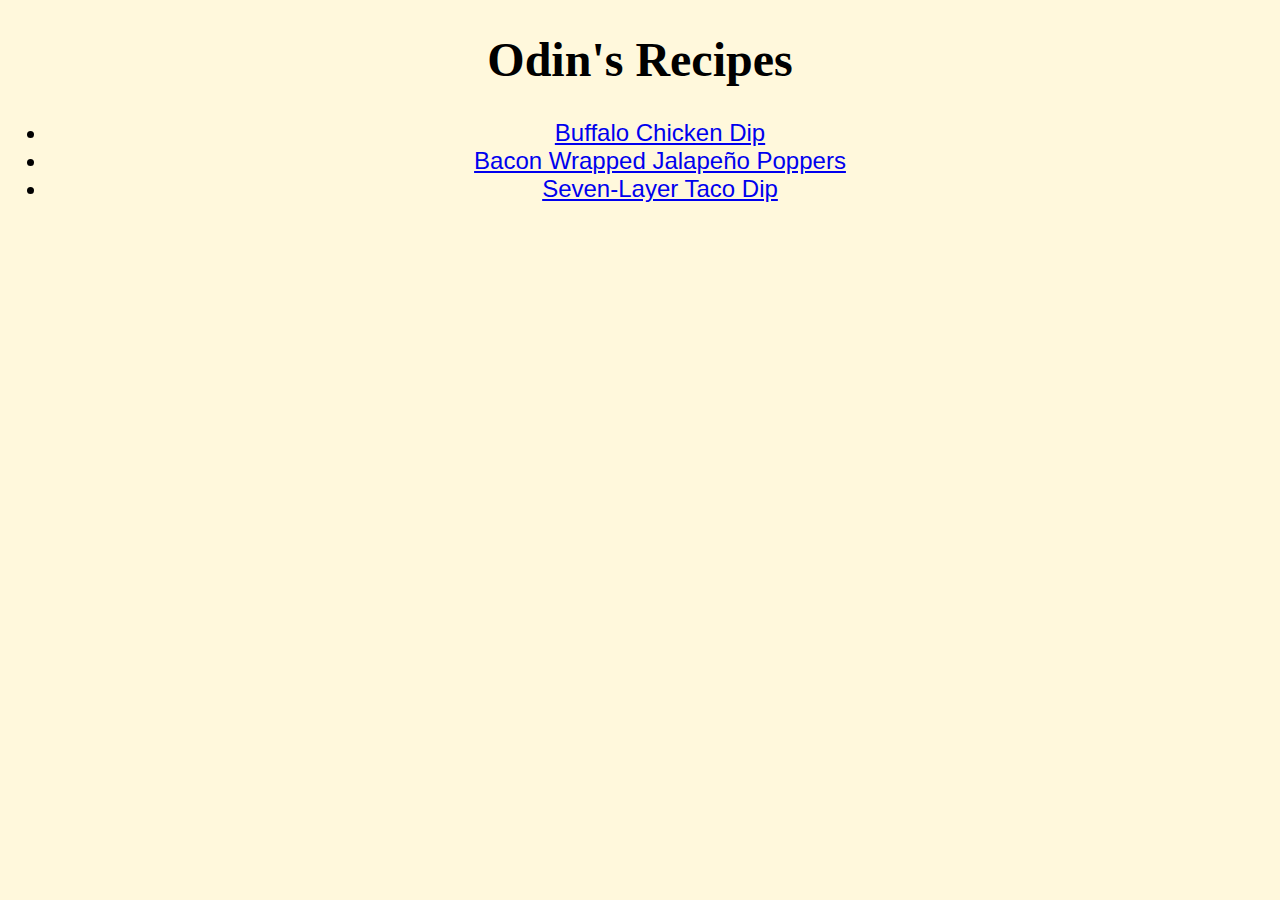
<file: index.html>
<!DOCTYPE html>
<html lang="en">
<head>
    <meta charset="utf-8">
    <title>Odin's Recipes</title>
    <link rel="stylesheet" href="styl.css">
</head>
<body>
    <h1 class="heading">Odin's Recipes</h1>
    <div>
    <ul>
        <li><a href="recipes/buffalo_chicken_dip.html">Buffalo Chicken Dip</a></li>
        <li><a href="recipes/jalapeno-poppers.html">Bacon Wrapped Jalapeño Poppers</a></li>
        <li><a href="recipes/taco-dip.html">Seven-Layer Taco Dip</a></li>
    </ul>
    </div>





</body>

</html>
</file>
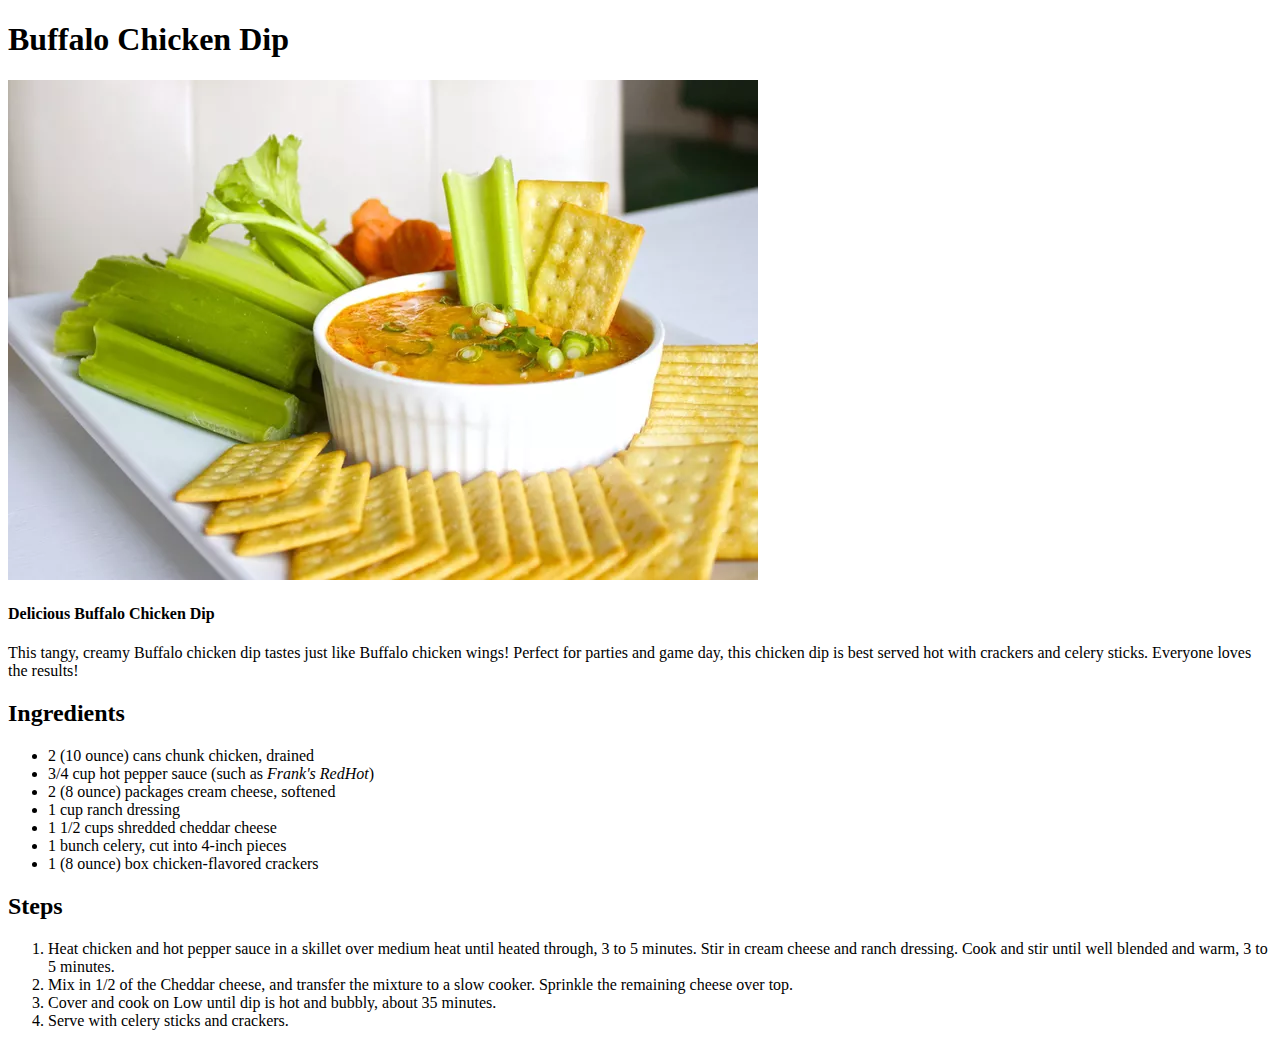
<file: recipes/buffalo_chicken_dip.html>
<!DOCTYPE html>
<html lang="en">
    <head>
        <meta charset="utf-8">
        <title>Buffalo Chicken Dip</title>
    </head>
    <Body>
        <h1>Buffalo Chicken Dip</h1>
        <img src="../img/buffalo-chicken-dip.jpeg">
        <h4>Delicious Buffalo Chicken Dip</h4>
        <p>
            This tangy, creamy Buffalo chicken dip tastes just like Buffalo chicken wings! Perfect for parties and game day, this chicken dip is best served hot with crackers and celery sticks. Everyone loves the results!
        </p>
        <p>
            <h2>Ingredients</h2>
             <!-- This heading is inside the paragraph -->
            <ul>
                <li>2 (10 ounce) cans chunk chicken, drained</li>
                <li>3/4 cup hot pepper sauce (such as <em>Frank's RedHot</em>)</li>
                <li>2 (8 ounce) packages cream cheese, softened</li>
                <li>1 cup ranch dressing</li>
                <li>1 1/2 cups shredded cheddar cheese</li>
                <li>1 bunch celery, cut into 4-inch pieces</li>
                <li>1 (8 ounce) box chicken-flavored crackers</li>
            </ul>
        </p>
        <h2>Steps</h2> 
        <!-- This heading is outside the paragraph -->
        <p>
            <ol>
                <li>Heat chicken and hot pepper sauce in a skillet over medium heat until heated through, 3 to 5 minutes. Stir in cream cheese and ranch dressing. Cook and stir until well blended and warm, 3 to 5 minutes. </li>

                <li>Mix in 1/2 of the Cheddar cheese, and transfer the mixture to a slow cooker. Sprinkle the remaining cheese over top.</li>

                <li>Cover and cook on Low until dip is hot and bubbly, about 35 minutes.</li>

                <li>Serve with celery sticks and crackers.</li>
            </ol>

        </p>






    </Body>
</html>
</file>
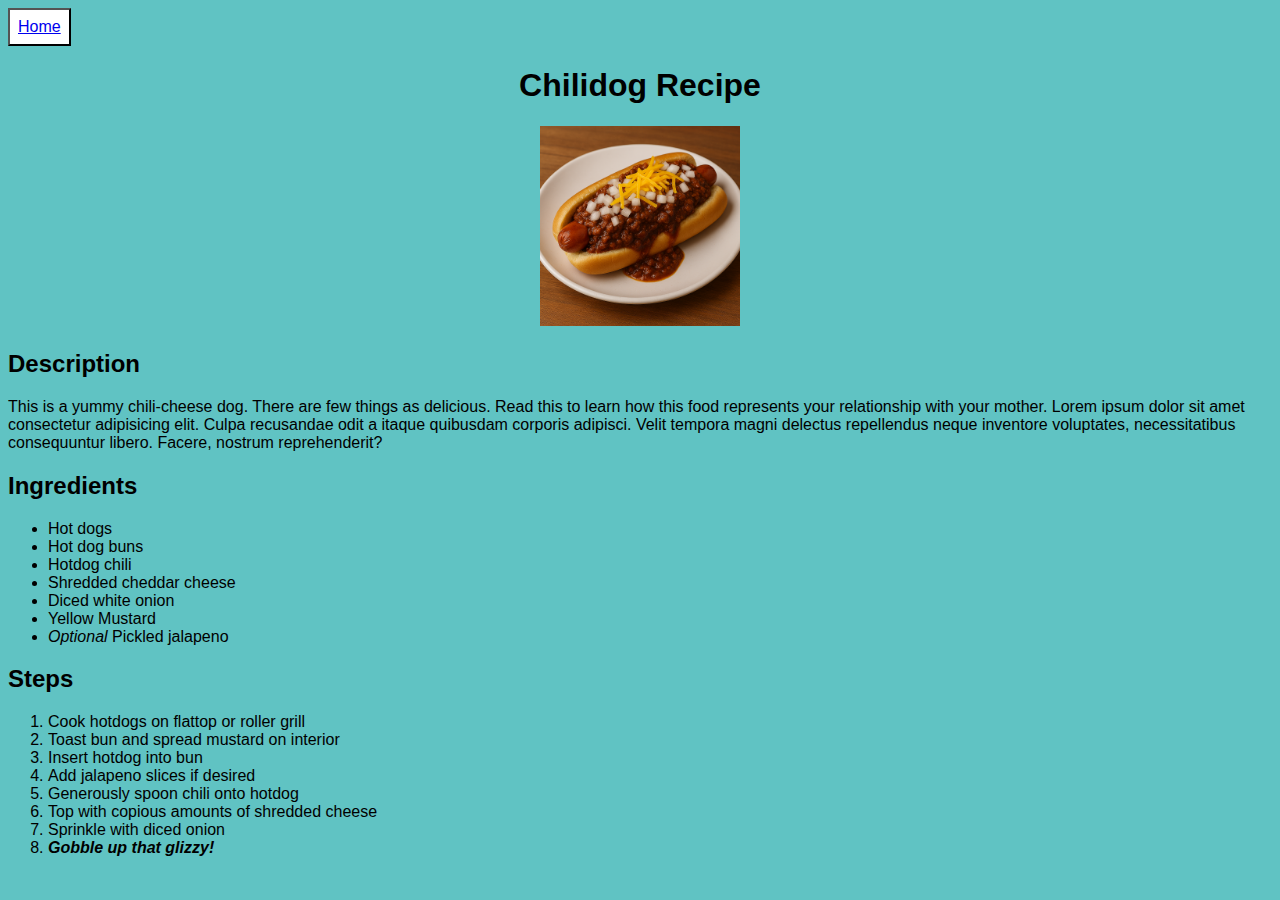
<file: recipes/chilidog.html>
<!DOCTYPE html>
<html>
    <head>
        <meta charset="utf-8">
        <title>Chilidog Recipe</title>
        <link rel="stylesheet" href="../style.css">
    </head>
    <body>
        <button class="homebutton"><a href="../index.html">Home</a></button>
        <h1>Chilidog Recipe</h1>
        <div><img src="../images/chilidog.png" alt="a delicious chili-cheese dog" width="200"></div>
        <h2>Description</h2>
        <p>This is a yummy chili-cheese dog. There are few things as delicious. Read this to learn how this food represents your relationship with your mother. Lorem ipsum dolor sit amet consectetur adipisicing elit. Culpa recusandae odit a itaque quibusdam corporis adipisci. Velit tempora magni delectus repellendus neque inventore voluptates, necessitatibus consequuntur libero. Facere, nostrum reprehenderit?</p>
        <h2>Ingredients</h2>
        <ul>
            <li>Hot dogs</li>
            <li>Hot dog buns</li>
            <li>Hotdog chili</li>
            <li>Shredded cheddar cheese</li>
            <li>Diced white onion</li>
            <li>Yellow Mustard</li>
            <li><em>Optional</em> Pickled jalapeno</li>
        </ul>
        <h2>Steps</h2>
        <ol>
            <li>Cook hotdogs on flattop or roller grill</li>
            <li>Toast bun and spread mustard on interior</li>
            <li>Insert hotdog into bun</li>
            <li>Add jalapeno slices if desired</li>
            <li>Generously spoon chili onto hotdog</li>
            <li>Top with copious amounts of shredded cheese</li>
            <li>Sprinkle with diced onion</li>
            <li><strong><em>Gobble up that glizzy!</em></strong></li>
            
        </ol>
    </body>
</html>
</file>
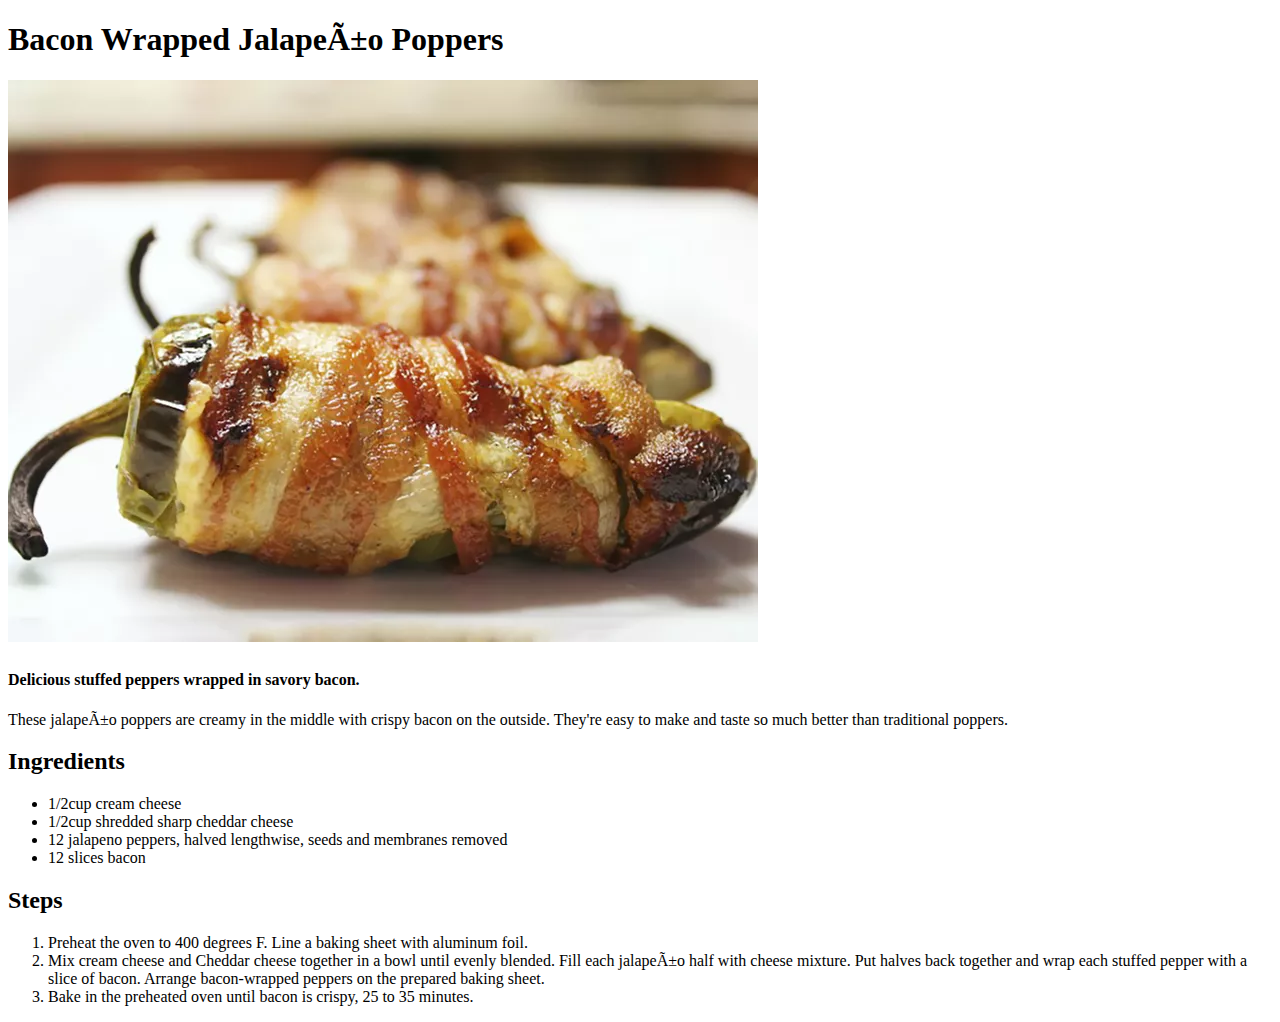
<file: recipes/jalapeno-poppers.html>
<!DOCTYPE html>
<html lang=“en”>

<head>
    <meta charset=“utf-8”>
    <title> Jalapeño Poppers </title>
        
    </head>
<body>
    <h1>Bacon Wrapped Jalapeño Poppers <h1>
    <img src="../img/jalapeno.jpeg" alt="Delicious bacon-wrapped jalapeno poppers">
<!--need to insert photo path here-->
    <h4> Delicious stuffed peppers wrapped in savory bacon. </h4>
    <p> These jalapeño poppers are creamy in the middle with crispy bacon on the outside. They're easy to make and taste so much better than traditional poppers.</p>

    <h2>Ingredients </h2>
    <ul>
        <li> 1/2cup cream cheese </li>
        <li> 1/2cup shredded sharp cheddar cheese </li>
        <li> 12 jalapeno peppers, halved lengthwise, seeds and membranes removed </li> 
        <li> 12 slices bacon </li>
        </ul>

    <h2>Steps</h2>
    <ol>
        <li> Preheat the oven to 400 degrees F. Line a baking sheet with aluminum foil. </li>

        <li> Mix cream cheese and Cheddar cheese together in a bowl until evenly blended. Fill each jalapeño half with cheese mixture. Put halves back together and wrap each stuffed pepper with a slice of bacon. Arrange bacon-wrapped peppers on the prepared baking sheet. </li>

        <li> Bake in the preheated oven until bacon is crispy, 25 to 35 minutes. </li>

        </ol>

        </body>

</html>
</file>
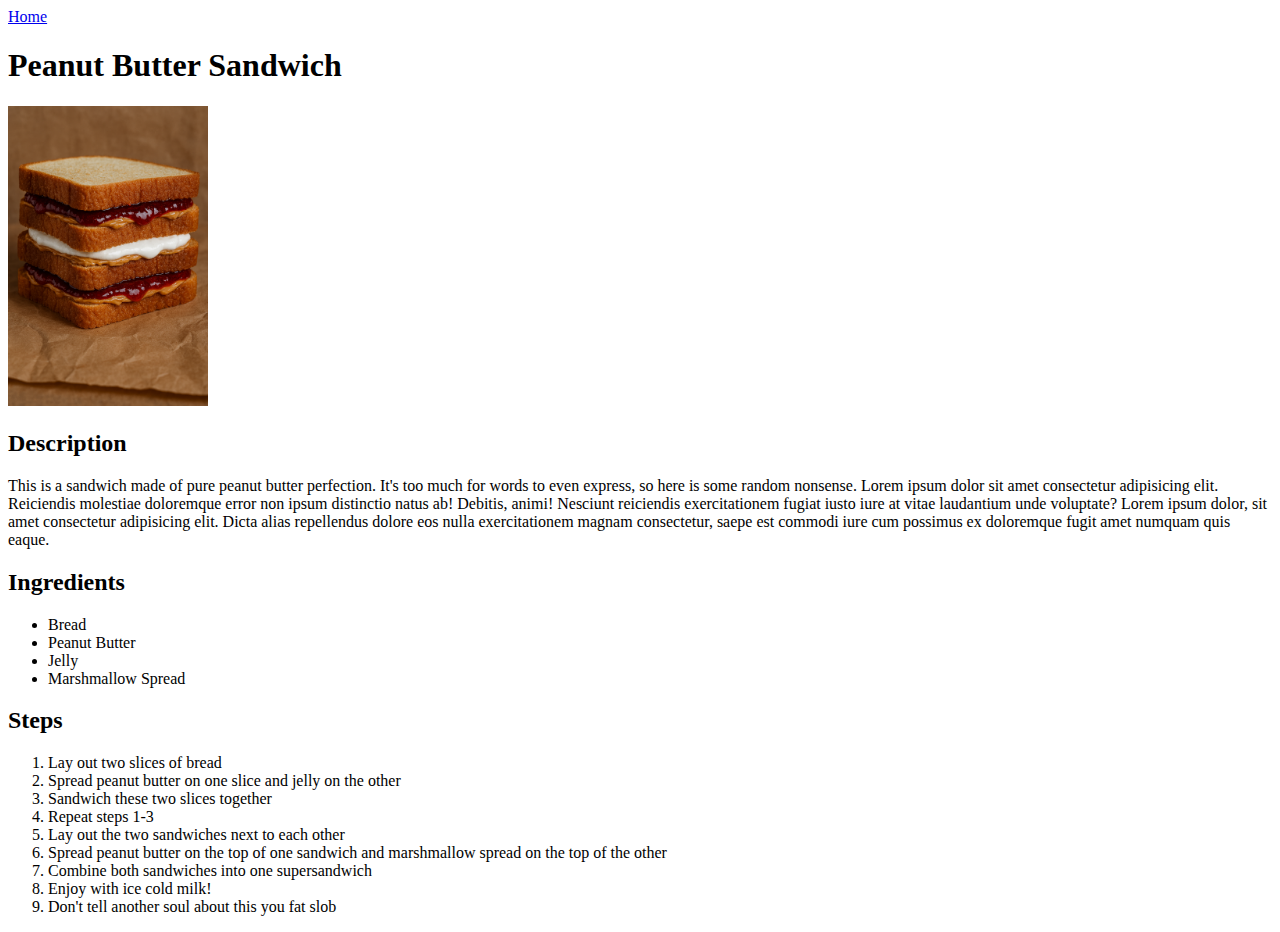
<file: recipes/sandwich.html>
<!DOCTYPE html>
<html lang="en">
<head>
    <meta charset="UTF-8">
    <title>Peanut Butter Sandwich</title>
</head>
<body>
    <a href="../index.html">Home</a>
    <h1>Peanut Butter Sandwich</h1>
    <img src="../images/sandwich.png" alt="A delicious double peanut butter sandwich" width="200">
    <h2>Description</h2>
    <p>This is a sandwich made of pure peanut butter perfection. It's too much for words to even express, so here is some random nonsense. Lorem ipsum dolor sit amet consectetur adipisicing elit. Reiciendis molestiae doloremque error non ipsum distinctio natus ab! Debitis, animi! Nesciunt reiciendis exercitationem fugiat iusto iure at vitae laudantium unde voluptate? Lorem ipsum dolor, sit amet consectetur adipisicing elit. Dicta alias repellendus dolore eos nulla exercitationem magnam consectetur, saepe est commodi iure cum possimus ex doloremque fugit amet numquam quis eaque.</p>
    <h2>Ingredients</h2>
    <ul>
        <li>Bread</li>
        <li>Peanut Butter</li>
        <li>Jelly</li>
        <li>Marshmallow Spread</li>
    </ul>
    <h2>Steps</h2>
    <ol>
        <li>Lay out two slices of bread</li>
        <li>Spread peanut butter on one slice and jelly on the other</li>
        <li>Sandwich these two slices together</li>
        <li>Repeat steps 1-3</li>
        <Li>Lay out the two sandwiches next to each other</Li>
        <li>Spread peanut butter on the top of one sandwich and marshmallow spread on the top of the other</li>
        <li>Combine both sandwiches into one supersandwich</li>
        <li>Enjoy with ice cold milk!</li>
        <li>Don't tell another soul about this you fat slob</li>
    </ol>
</body>
</html>
</file>
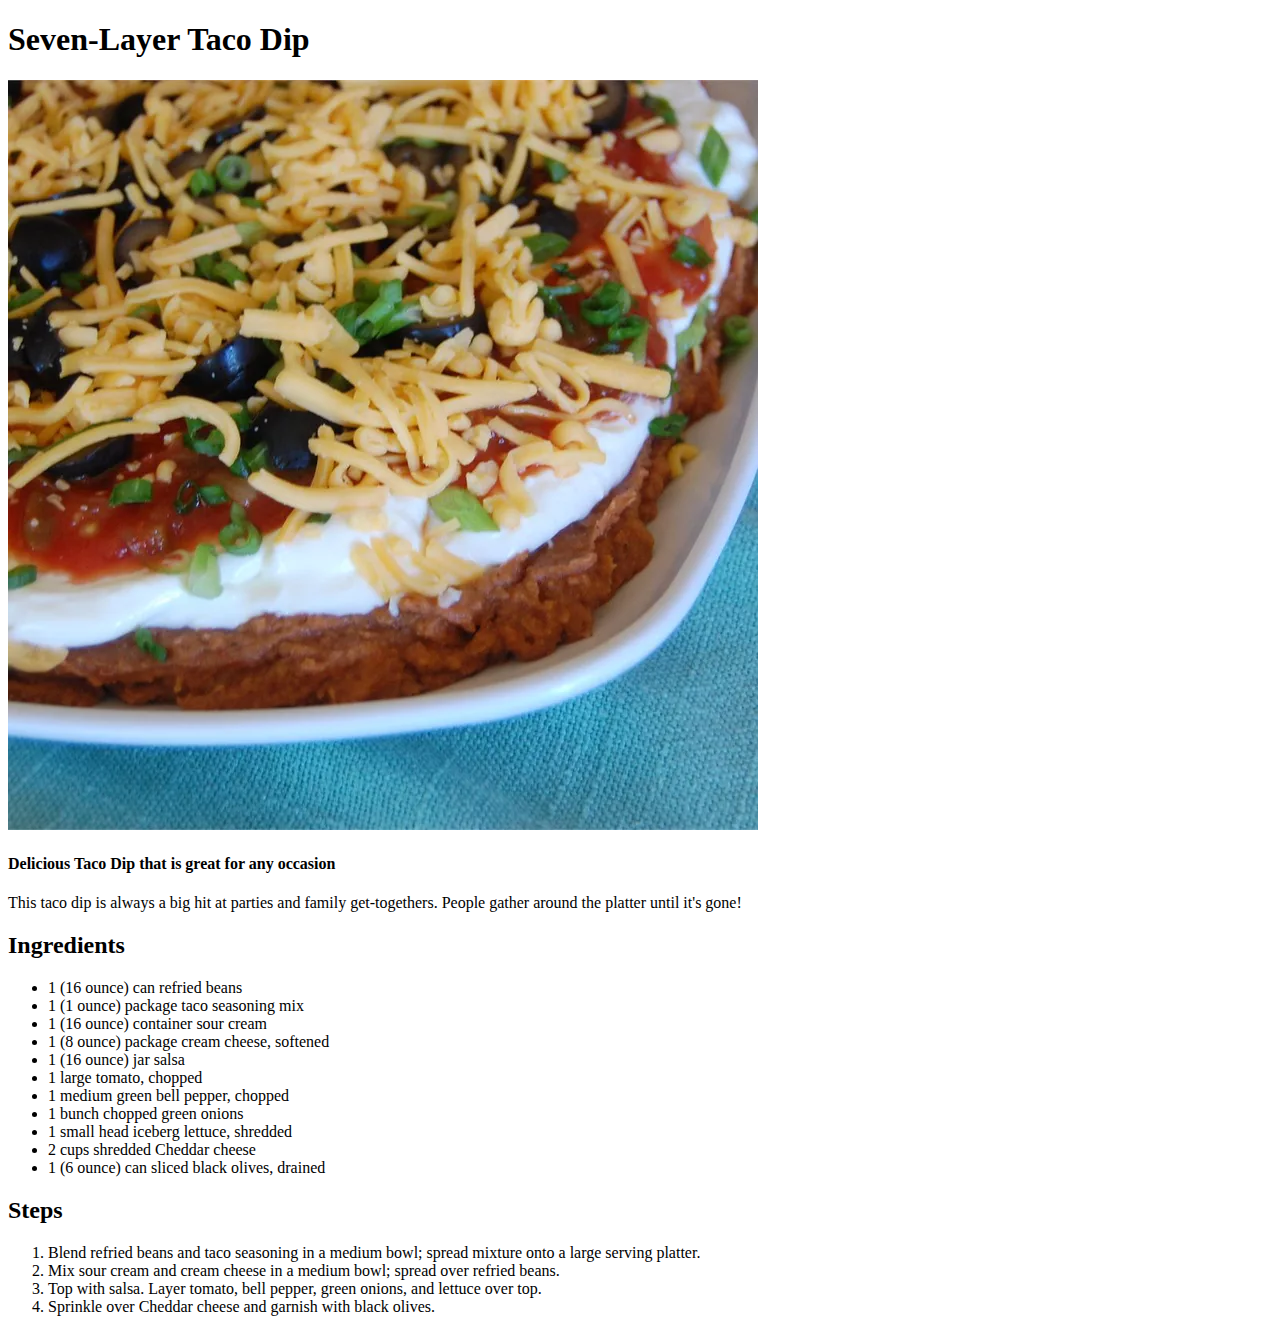
<file: recipes/taco-dip.html>
<!DOCTYPE html>
<html lang="en">

<head>
    <meta charset=utf-8>
    <title>7-Layer Taco Dip</title>
</head>

<body>

<h1>Seven-Layer Taco Dip</h1>
<img src="../img/taco-dip.jpeg" alt="Delicious seven-layer taco dip">
<h4>Delicious Taco Dip that is great for any occasion</h4>


    <p>This taco dip is always a big hit at parties and family get-togethers. People gather around the platter until it's gone!</p>

<h2>Ingredients </h2>
    <ul>
        <li>1 (16 ounce) can refried beans</li>
        <li>1 (1 ounce) package taco seasoning mix</li>
        <li>1 (16 ounce) container sour cream</li>
        <li>1 (8 ounce) package cream cheese, softened</li>
        <li>1 (16 ounce) jar salsa</li>
        <li>1 large tomato, chopped</li>
        <li>1 medium green bell pepper, chopped</li>
        <li>1 bunch chopped green onions</li>
        <li>1 small head iceberg lettuce, shredded</li>
        <li>2 cups shredded Cheddar cheese</li>
        <li>1 (6 ounce) can sliced black olives, drained</li>
    </ul>

<h2>Steps</h2>
    <ol>
        <li>Blend refried beans and taco seasoning in a medium bowl; spread mixture onto a large serving platter.</li>
        <li>Mix sour cream and cream cheese in a medium bowl; spread over refried beans.</li>
        <li>Top with salsa. Layer tomato, bell pepper, green onions, and lettuce over top.</li>
        <li>Sprinkle over Cheddar cheese and garnish with black olives.</li>
    </ol>
</body>


</html>
</file>
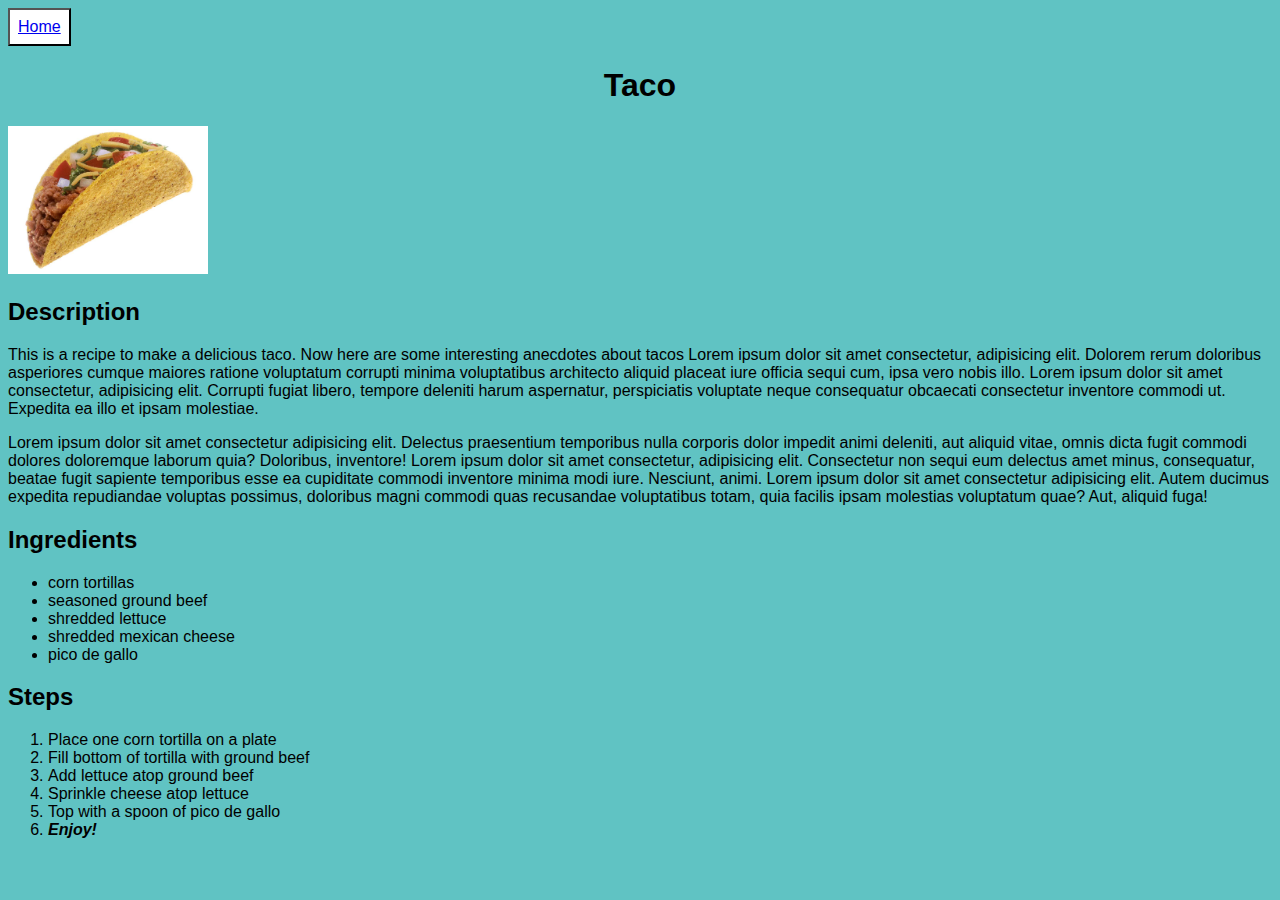
<file: recipes/taco.html>
<!DOCTYPE html>
<html>
    <head>
        <meta charset="utf-8">
        <title>taco recipe</title>
        <link rel="stylesheet" href="../style.css" />
    </head>
    <body>
        <button class="button"><a href="../index.html">Home</a></button>
        <h1>Taco</h1>
        <img src="../images/taco.jpg" alt="a delicious taco" width="200">
        <h2>Description</h2>
        <p>This is a recipe to make a delicious taco. Now here are some interesting anecdotes about tacos Lorem ipsum dolor sit amet consectetur, adipisicing elit. Dolorem rerum doloribus asperiores cumque maiores ratione voluptatum corrupti minima voluptatibus architecto aliquid placeat iure officia sequi cum, ipsa vero nobis illo. Lorem ipsum dolor sit amet consectetur, adipisicing elit. Corrupti fugiat libero, tempore deleniti harum aspernatur, perspiciatis voluptate neque consequatur obcaecati consectetur inventore commodi ut. Expedita ea illo et ipsam molestiae.</p>
        <p>Lorem ipsum dolor sit amet consectetur adipisicing elit. Delectus praesentium temporibus nulla corporis dolor impedit animi deleniti, aut aliquid vitae, omnis dicta fugit commodi dolores doloremque laborum quia? Doloribus, inventore! Lorem ipsum dolor sit amet consectetur, adipisicing elit. Consectetur non sequi eum delectus amet minus, consequatur, beatae fugit sapiente temporibus esse ea cupiditate commodi inventore minima modi iure. Nesciunt, animi. Lorem ipsum dolor sit amet consectetur adipisicing elit. Autem ducimus expedita repudiandae voluptas possimus, doloribus magni commodi quas recusandae voluptatibus totam, quia facilis ipsam molestias voluptatum quae? Aut, aliquid fuga!</p>
        <h2>Ingredients</h2>
        <ul>
            <li>corn tortillas</li>
            <li>seasoned ground beef</li>
            <li>shredded lettuce</li> 
            <li>shredded mexican cheese</li>
            <li>pico de gallo</li>
        </ul>
        <h2>Steps</h2>
        <ol>
            <li>Place one corn tortilla on a plate</li>
            <li>Fill bottom of tortilla with ground beef</li>
            <li>Add lettuce atop ground beef</li>
            <li>Sprinkle cheese atop lettuce</li>
            <li>Top with a spoon of pico de gallo</li>
            <li><strong><em>Enjoy!</em></strong></li>
        </ol>
    </body>
</html>
</file>
<file: styl.css>
* {
font-family: "Lucida Sans",Arial, Helvetica, sans-serif;
background-color: cornsilk;
}

div {
text-align: center;
font-size: 24px;
}

.heading {
    font-size:48px;
    text-align: center;
    font-weight: 700;
    font-family: "Times New Roman",serif;
}
</file>
<file: style.css>
* {
    font-family: Arial, Helvetica, sans-serif;
    background-color: rgb(96, 195, 195);
}

button {
    background-color: white;
    padding: 8px;
    font-size: 16px;
}
a {
    background-color: white;
}
 h1 {
    font-size: 32px;
    font-weight: bold;
    text-align: center;
 }

 .list {
    display: inline-block;
    padding: 20px;
    margin: 0 auto
 }

#card {
    width:fit-content;
    margin: 0 auto;
    margin-top: 150px;
}

div {
    text-align: center;
}
</file>
